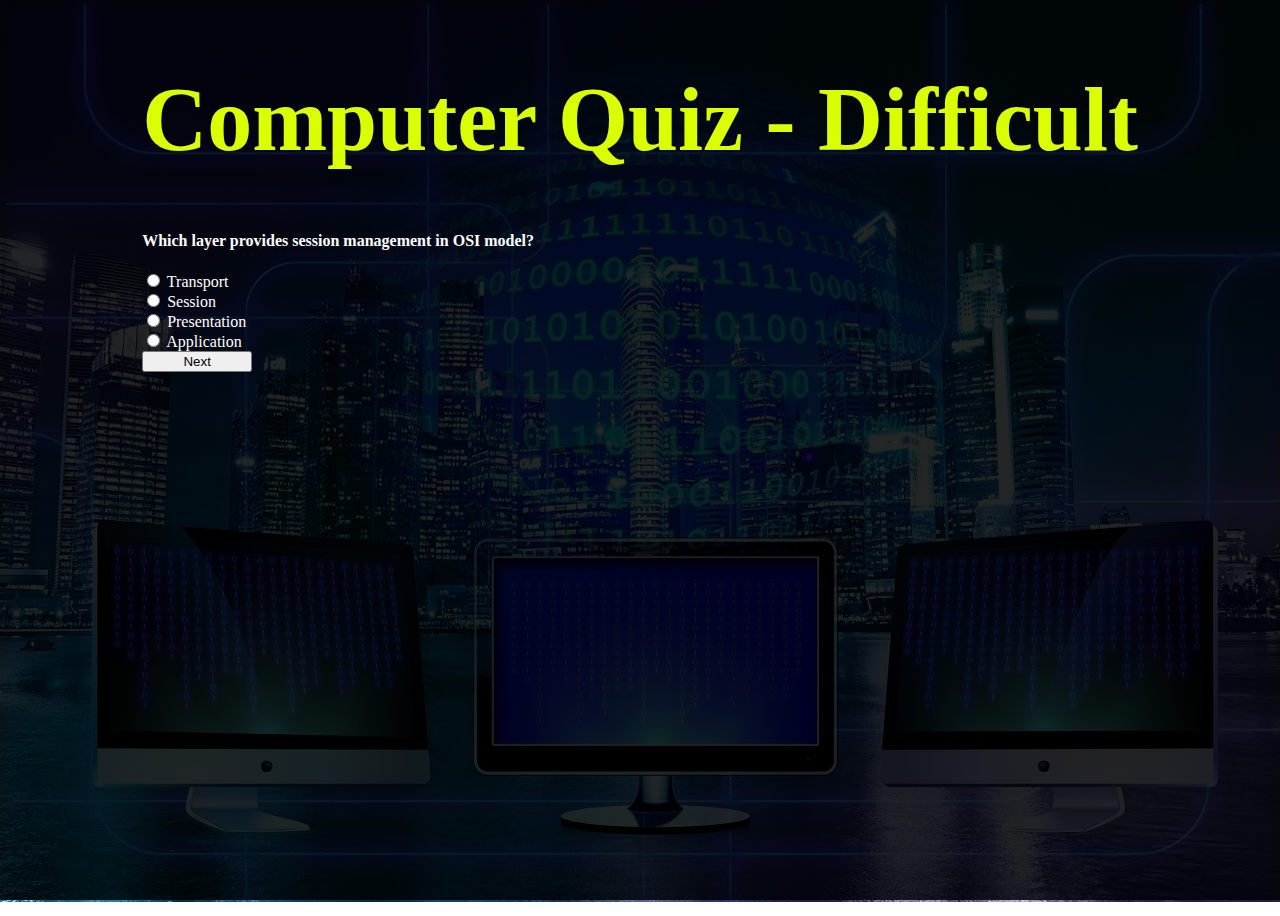
<file: html/cdifficult.html>
<!DOCTYPE html>
<html lang="en">

<head>
    <meta charset="UTF-8">
    <meta name="viewport" content="width=device-width, initial-scale=1.0">
    <title>Computer Quiz - Difficult</title>
    <link href="https://cdn.jsdelivr.net/npm/bootstrap@5.0.2/dist/css/bootstrap.min.css" rel="stylesheet"
        integrity="sha384-EVSTQN3/azprG1Anm3QDgpJLIm9Nao0Yz1ztcQTwFspd3yD65VohhpuuCOmLASjC" crossorigin="anonymous">
        <link rel="stylesheet" href="../css/cstyles.css">
    </head>

<body class="r">
    <div class="container my-5, re" id="quiz-container">
        <h1 class="res" >Computer Quiz - Difficult</h1>
        <div id="quiz" class="re" ></div>
        <div id="result" class="mt-4" style="color: aqua;"></div>
    </div>
    <script src="../javascript/cdifficult.js"></script>
</body>

</html>
</file>
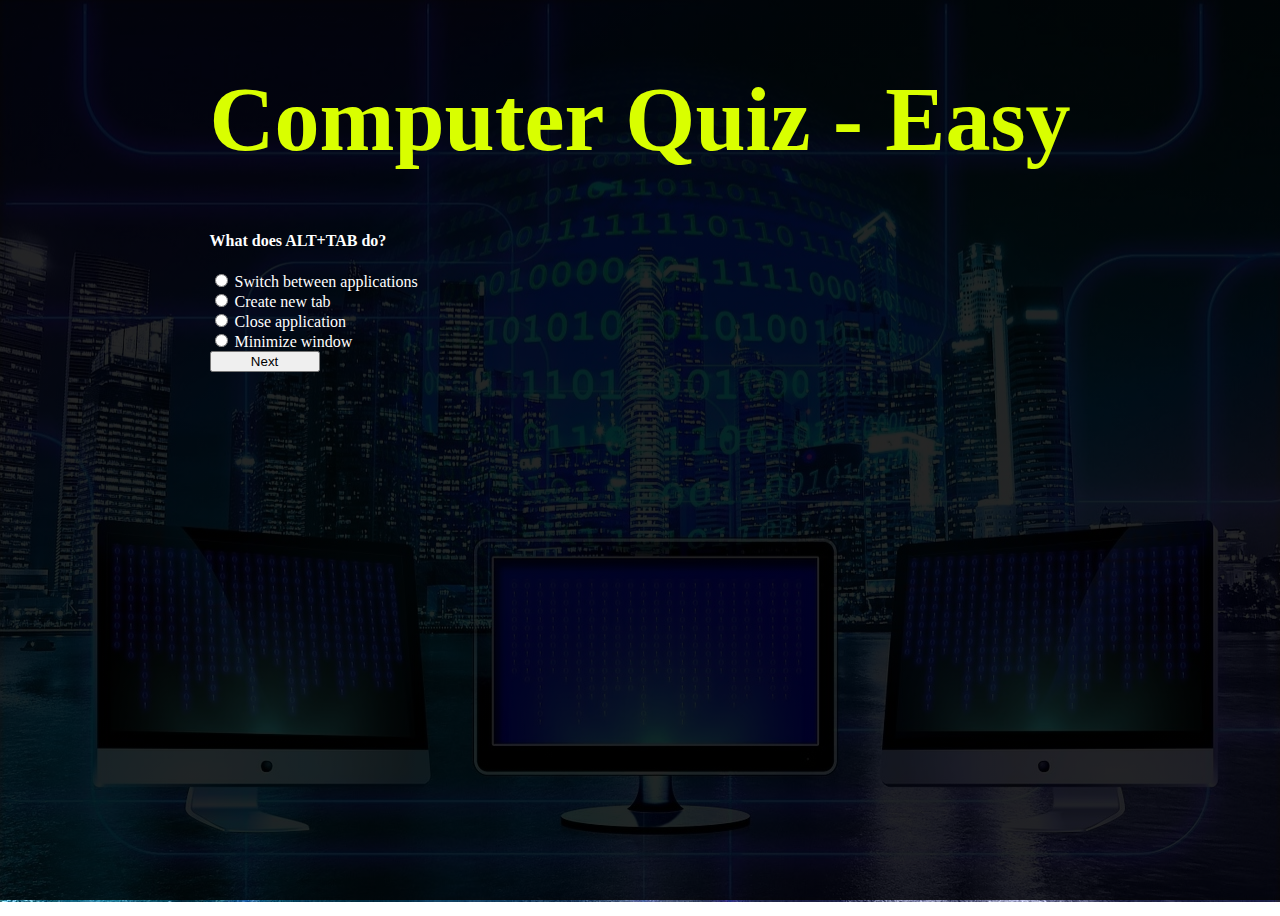
<file: html/ceasy.html>
<!DOCTYPE html>
<html lang="en">

<head>
    <meta charset="UTF-8">
    <meta name="viewport" content="width=device-width, initial-scale=1.0">
    <title>Computer Quiz - Easy</title>
    
    <link href="https://cdn.jsdelivr.net/npm/bootstrap@5.0.2/dist/css/bootstrap.min.css" rel="stylesheet"
        integrity="sha384-EVSTQN3/azprG1Anm3QDgpJLIm9Nao0Yz1ztcQTwFspd3yD65VohhpuuCOmLASjC" crossorigin="anonymous">
        <link rel="stylesheet" href="../css/cstyles.css">
    </head>

<body class="r">
    <div class="container my-5 " id="quiz-container">
        <h1 class="res" >Computer Quiz - Easy</h1>
        <div id="quiz" class="re"></div>
        <div id="result" class="mt-4" style="color: aqua;" ></div>
    </div>
    <script src="../javascript/ceasy.js"></script>
</body>

</html>
</file>
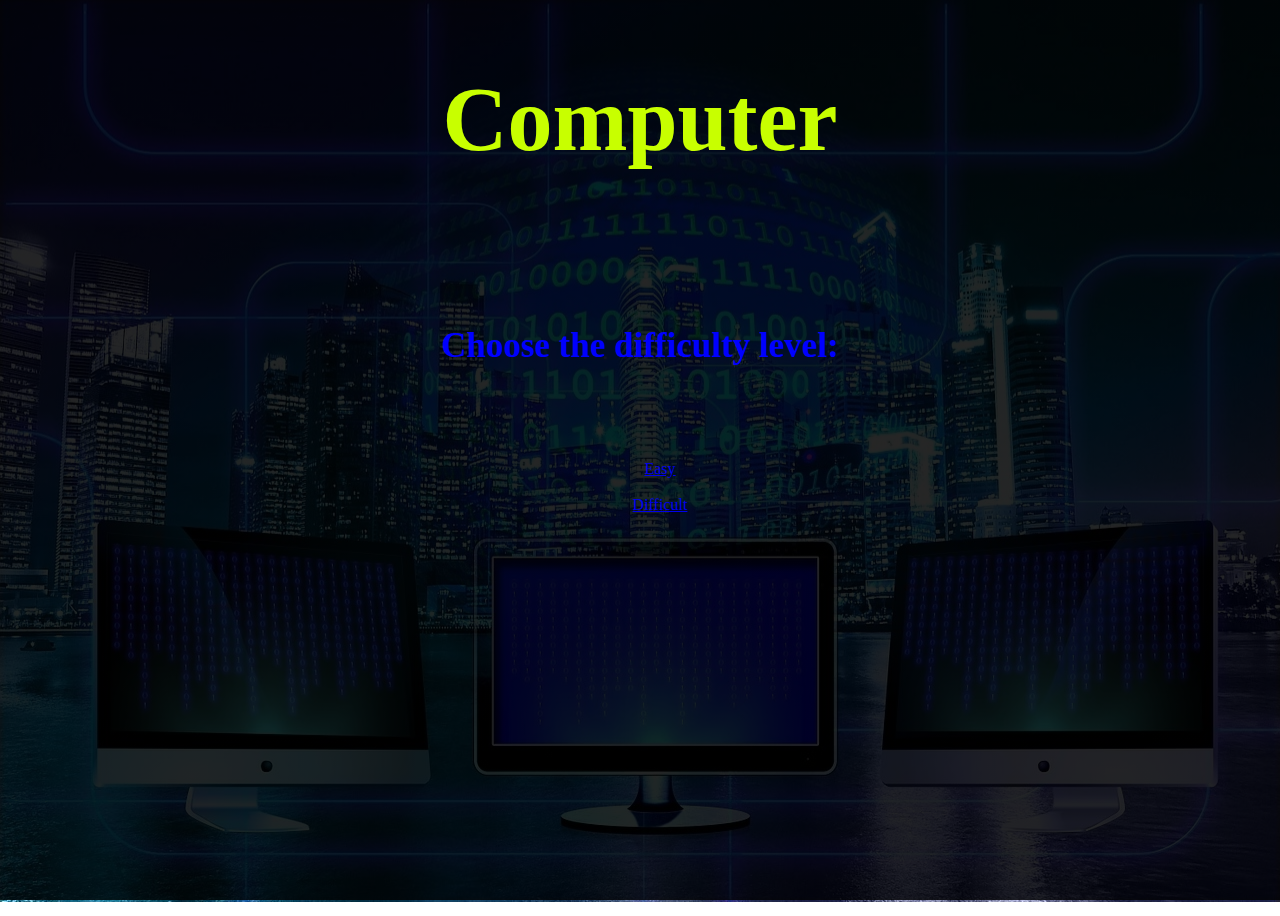
<file: html/computer.html>
<!DOCTYPE html>
<html lang="en">

<head>
    <meta charset="UTF-8">
    <meta name="viewport" content="width=device-width, initial-scale=1.0">
    <title>Computer Quiz</title>
    <link href="https://cdn.jsdelivr.net/npm/bootstrap@5.0.2/dist/css/bootstrap.min.css" rel="stylesheet"
        integrity="sha384-EVSTQN3/azprG1Anm3QDgpJLIm9Nao0Yz1ztcQTwFspd3yD65VohhpuuCOmLASjC" crossorigin="anonymous">
        <link rel="stylesheet" href="../css/cstyles.css">
    
</head>

<body class="r">
    <div class="container my-5">
        <h1 style="color: rgb(200, 255, 0);">Computer</h1>
        <br><br>
        <h5 style="color: blue;">Choose the difficulty level:</h5>
        <ul>
            <br><br>

            <li><a href="ceasy.html" class="btn btn-outline-success ">Easy</a></li><br>

            <li><a href="cdifficult.html" class="btn btn-outline-danger">Difficult</a></li>
        </ul>
    </div>
</body>

</html>
</file>
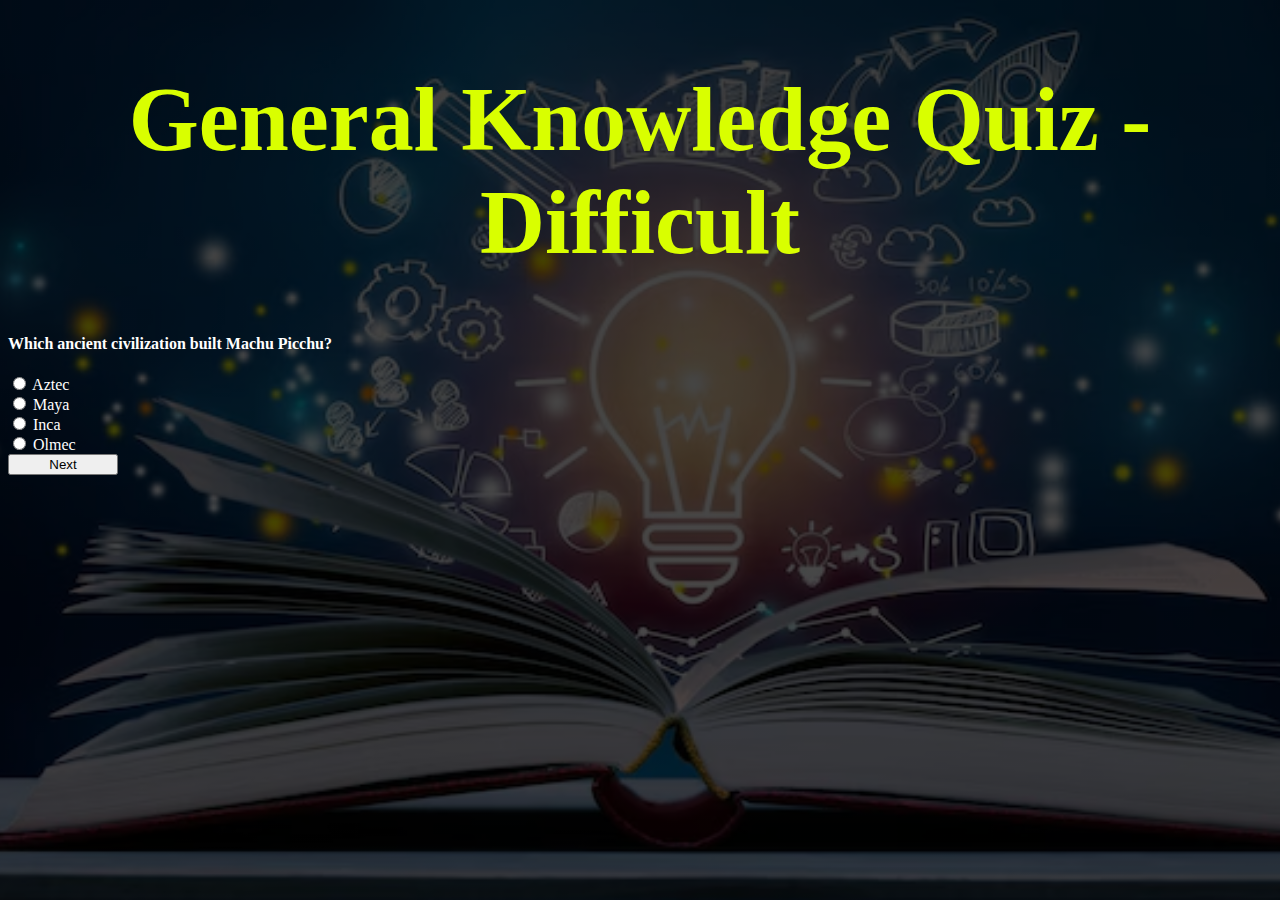
<file: html/gdifficult.html>
<!DOCTYPE html>
<html lang="en">

<head>
    <meta charset="UTF-8">
    <meta name="viewport" content="width=device-width, initial-scale=1.0">
    <title>General Knowledge Quiz - Difficult</title>
    <link href="https://cdn.jsdelivr.net/npm/bootstrap@5.0.2/dist/css/bootstrap.min.css" rel="stylesheet"
        integrity="sha384-EVSTQN3/azprG1Anm3QDgpJLIm9Nao0Yz1ztcQTwFspd3yD65VohhpuuCOmLASjC" crossorigin="anonymous">
        <link rel="stylesheet" href="../css/gstyles.css">
    </head>

<body class="r">
    <div class="container my-5, re" id="quiz-container">
        <h1 class="res" >General Knowledge Quiz - Difficult</h1>
        <div id="quiz" class="re" ></div>
        <div id="result" class="mt-4" style="color: aqua;"></div>
    </div>
    <script src="../javascript/gdifficult.js"></script>
</body>

</html>
</file>
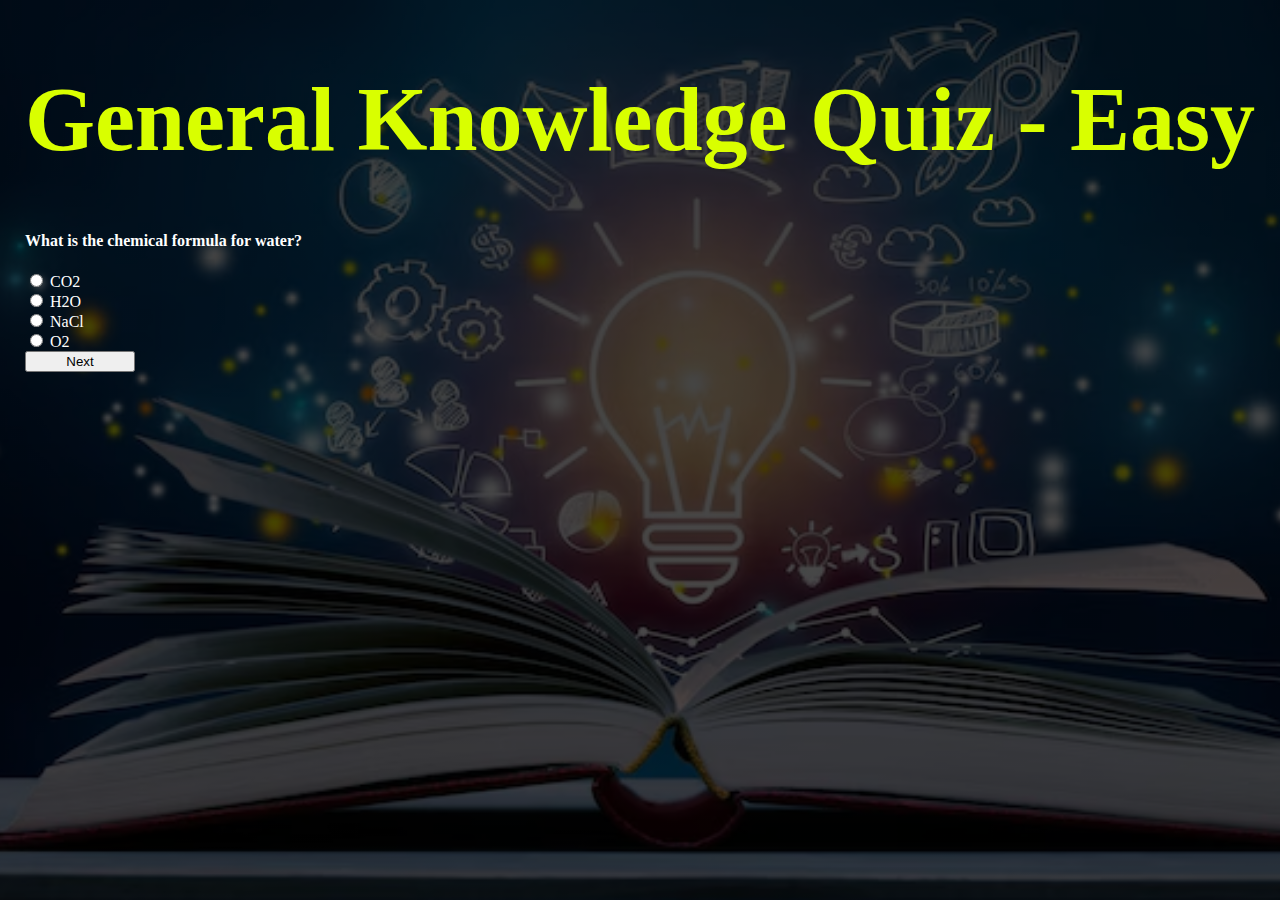
<file: html/geasy.html>
<!DOCTYPE html>
<html lang="en">

<head>
    <meta charset="UTF-8">
    <meta name="viewport" content="width=device-width, initial-scale=1.0">
    <title>General Knowledge Quiz - Easy</title>
    <link href="https://cdn.jsdelivr.net/npm/bootstrap@5.0.2/dist/css/bootstrap.min.css" rel="stylesheet"
        integrity="sha384-EVSTQN3/azprG1Anm3QDgpJLIm9Nao0Yz1ztcQTwFspd3yD65VohhpuuCOmLASjC" crossorigin="anonymous">
        <link rel="stylesheet" href="../css/gstyles.css">
    </head>

<body class="r">
    <div class="container my-5 " id="quiz-container">
        <h1 class="res" >General Knowledge Quiz - Easy</h1>
        <div id="quiz" class="re"></div>
        <div id="result" class="mt-4" style="color: aqua;" ></div>
    </div>
    <script src="../javascript/geasy.js"></script>
</body>

</html>
</file>
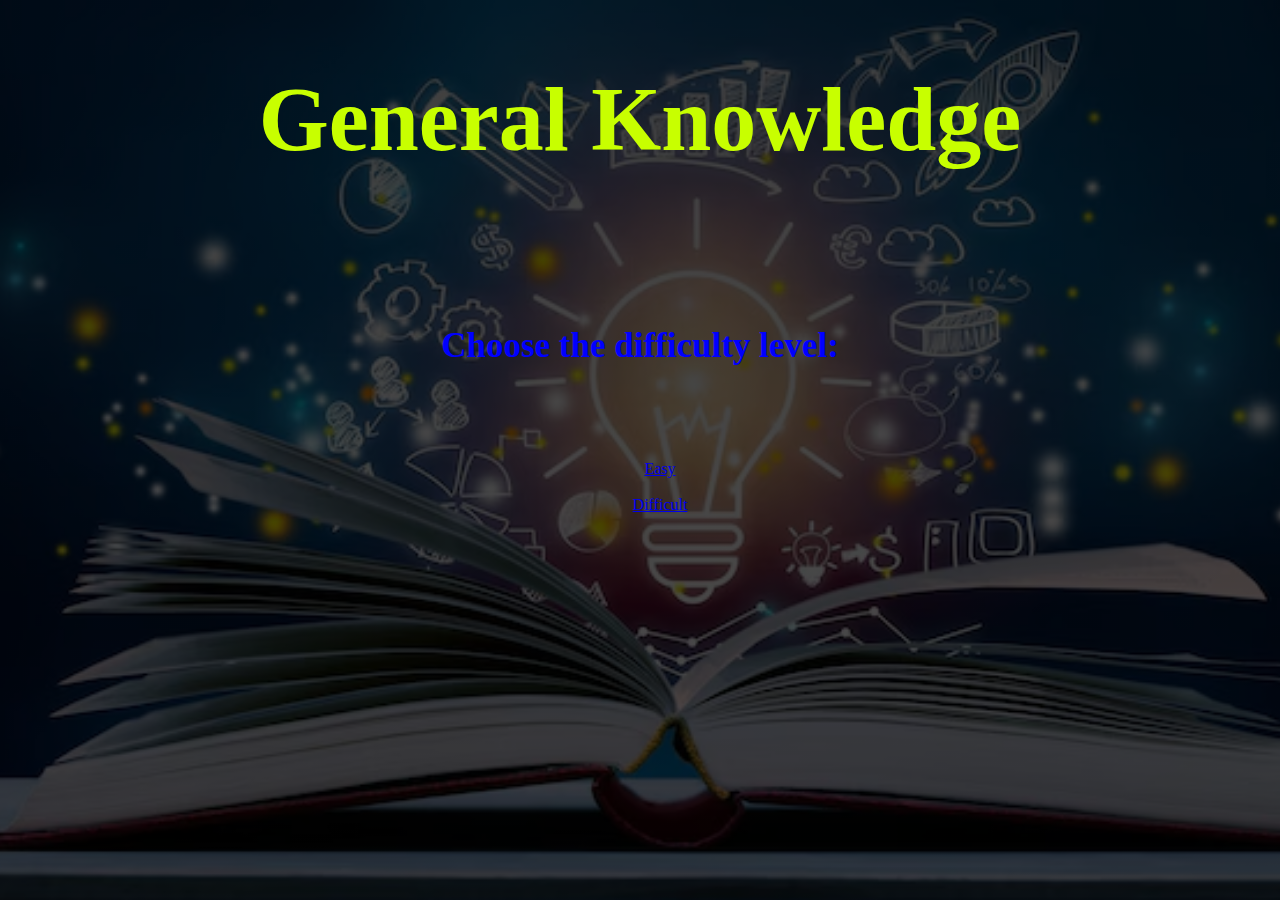
<file: html/gk.html>
<!DOCTYPE html>
<html lang="en">

<head>
    <meta charset="UTF-8">
    <meta name="viewport" content="width=device-width, initial-scale=1.0">
    <title>General Knowledge Quiz</title>
    <link href="https://cdn.jsdelivr.net/npm/bootstrap@5.0.2/dist/css/bootstrap.min.css" rel="stylesheet"
        integrity="sha384-EVSTQN3/azprG1Anm3QDgpJLIm9Nao0Yz1ztcQTwFspd3yD65VohhpuuCOmLASjC" crossorigin="anonymous">
        <link rel="stylesheet" href="../css/gstyles.css">
    
</head>

<body class="r">
    <div class="container my-5">
        <h1 style="color: rgb(200, 255, 0);">General Knowledge</h1>
        <br><br>
        <h5 style="color: blue;">Choose the difficulty level:</h5>
        <ul>
            <br><br>

            <li><a href="geasy.html" class="btn btn-outline-success ">Easy</a></li><br>

            <li><a href="gdifficult.html" class="btn btn-outline-danger">Difficult</a></li>
        </ul>
    </div>
</body>

</html>
</file>
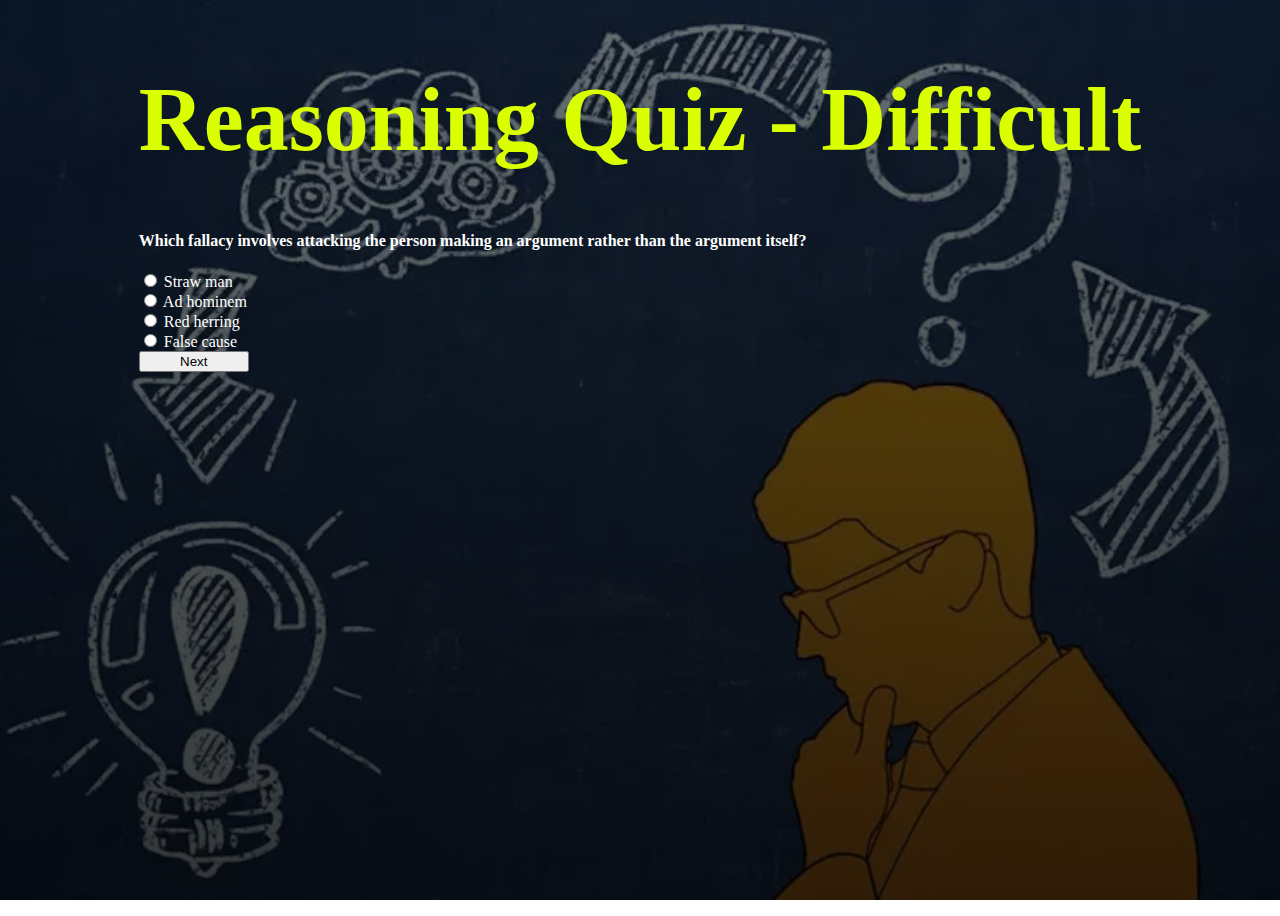
<file: html/rdifficult.html>
<!DOCTYPE html>
<html lang="en">

<head>
    <meta charset="UTF-8">
    <meta name="viewport" content="width=device-width, initial-scale=1.0">
    <title>Reasoning Quiz - Difficult</title>
    <link href="https://cdn.jsdelivr.net/npm/bootstrap@5.0.2/dist/css/bootstrap.min.css" rel="stylesheet"
        integrity="sha384-EVSTQN3/azprG1Anm3QDgpJLIm9Nao0Yz1ztcQTwFspd3yD65VohhpuuCOmLASjC" crossorigin="anonymous">
        <link rel="stylesheet" href="../css/rstyles.css">
    </head>

<body class="r">
    <div class="container my-5, re" id="quiz-container">
        <h1 class="res" >Reasoning Quiz - Difficult</h1>
        <div id="quiz" class="re" ></div>
        <div id="result" class="mt-4" style="color: aqua;"></div>
    </div>
    <script src="../javascript/rdifficult.js"></script>
</body>

</html>
</file>
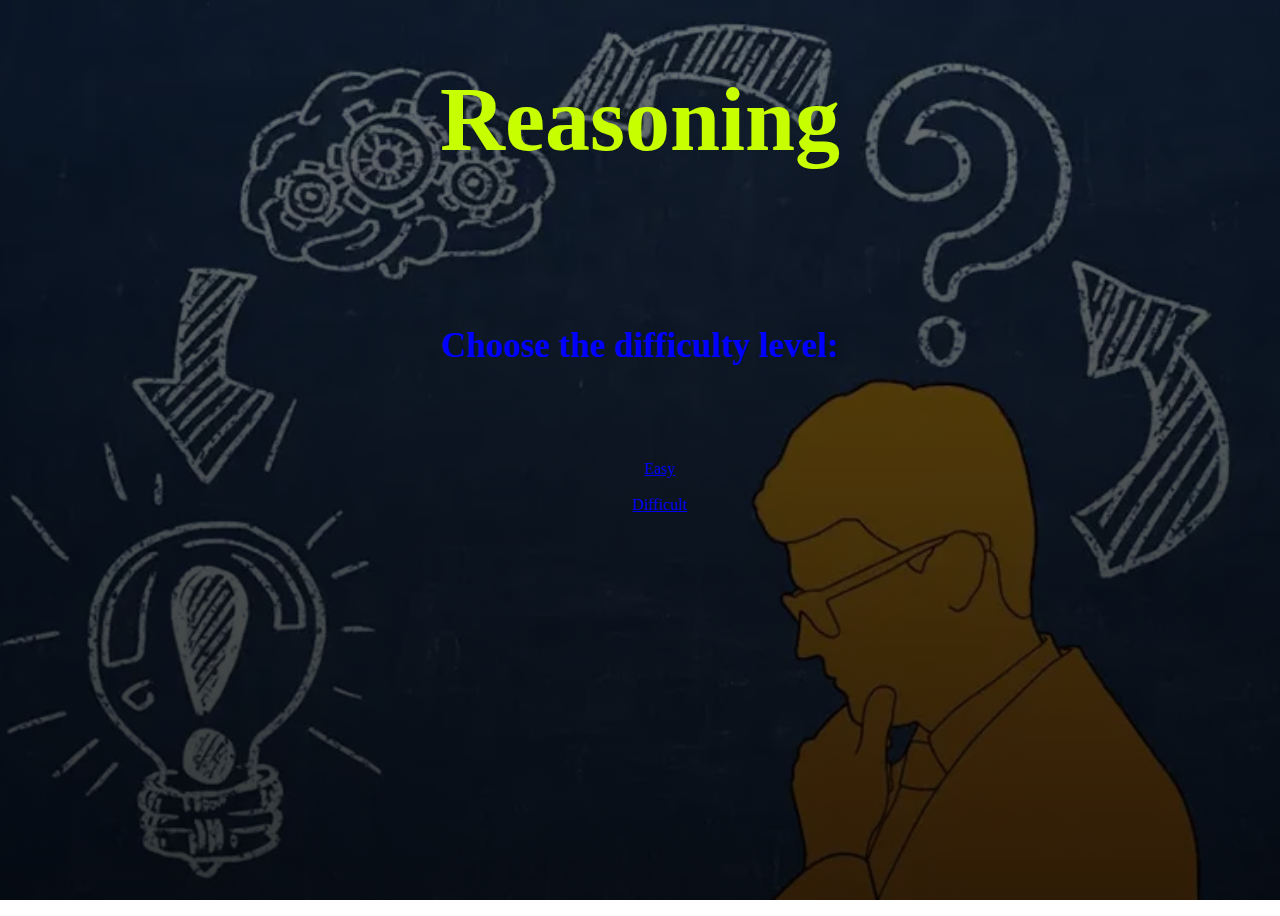
<file: html/reasoning.html>
<!DOCTYPE html>
<html lang="en">

<head>
    <meta charset="UTF-8">
    <meta name="viewport" content="width=device-width, initial-scale=1.0">
    <title>Reasoning Quiz</title>
    <link href="https://cdn.jsdelivr.net/npm/bootstrap@5.0.2/dist/css/bootstrap.min.css" rel="stylesheet"
        integrity="sha384-EVSTQN3/azprG1Anm3QDgpJLIm9Nao0Yz1ztcQTwFspd3yD65VohhpuuCOmLASjC" crossorigin="anonymous">
        <link rel="stylesheet" href="../css/rstyles.css">
    
</head>

<body class="r">
    <div class="container my-5">
        <h1 style="color: rgb(200, 255, 0);">Reasoning</h1>
        <br><br>
        <h5 style="color: blue;">Choose the difficulty level:</h5>
        <ul>
            <br><br>

            <li><a href="reasy.html" class="btn btn-outline-success ">Easy</a></li><br>

            <li><a href="rdifficult.html" class="btn btn-outline-danger">Difficult</a></li>
        </ul>
    </div>
</body>

</html>
</file>
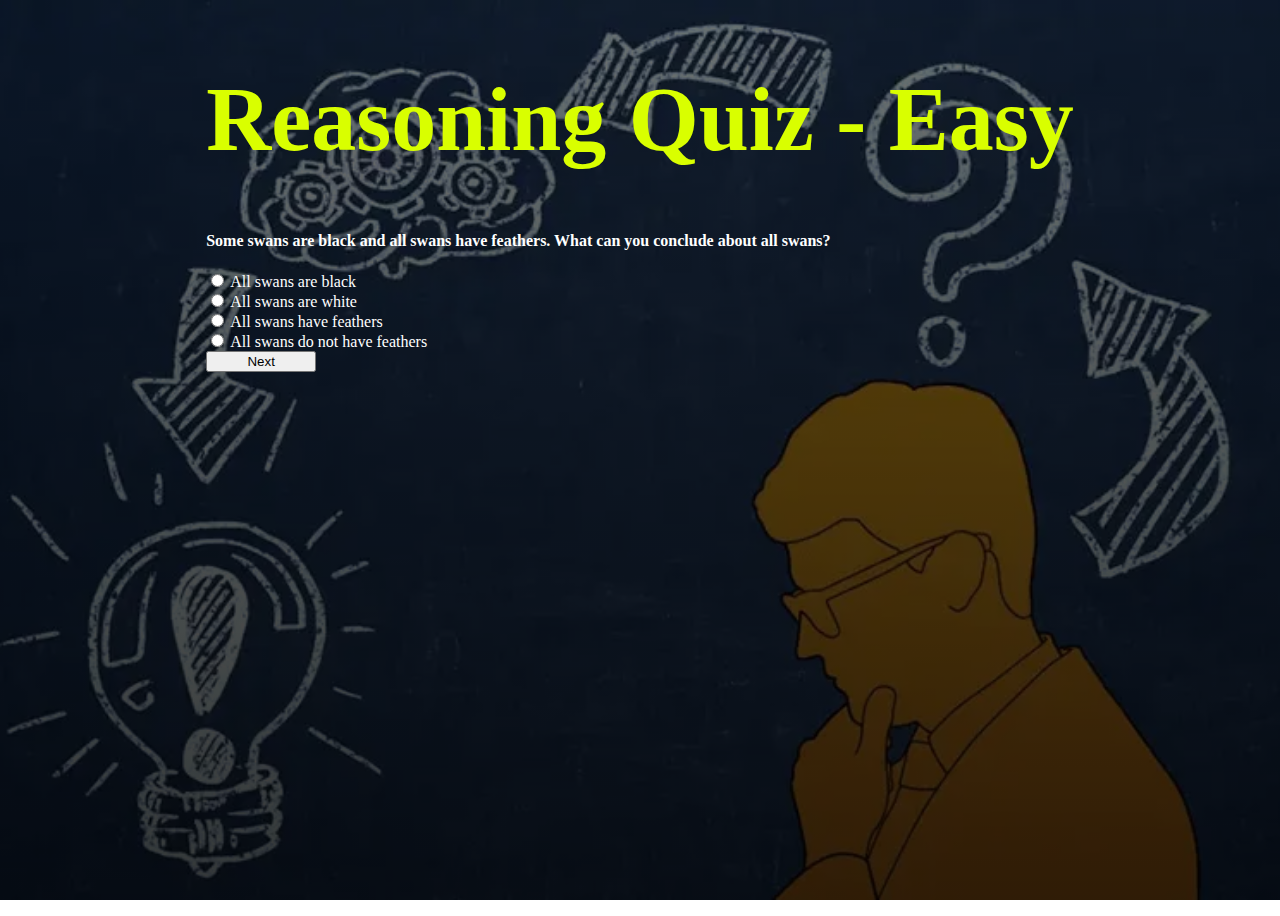
<file: html/reasy.html>
<!DOCTYPE html>
<html lang="en">

<head>
    <meta charset="UTF-8">
    <meta name="viewport" content="width=device-width, initial-scale=1.0">
    <title>Reasoning Quiz - Easy</title>
    <link href="https://cdn.jsdelivr.net/npm/bootstrap@5.0.2/dist/css/bootstrap.min.css" rel="stylesheet"
        integrity="sha384-EVSTQN3/azprG1Anm3QDgpJLIm9Nao0Yz1ztcQTwFspd3yD65VohhpuuCOmLASjC" crossorigin="anonymous">
        <link rel="stylesheet" href="../css/rstyles.css">
    </head>

<body class="r">
    <div class="container my-5 " id="quiz-container">
        <h1 class="res" >Reasoning Quiz - Easy</h1>
        <div id="quiz" class="re"></div>
        <div id="result" class="mt-4" style="color: aqua;" ></div>
    </div>
    <script src="../javascript/reasy.js"></script>
</body>

</html>
</file>
<file: css/cstyles.css>
.r {
    background: linear-gradient(rgba(0, 0, 0, 0.85), rgba(0, 0, 0, 0.85)), url(../img/2nd.jpg);
    background-repeat: no-repeat;
    background-position: center;
    background-size: cover;
    height: 100vh;
    display: flex;
    text-align: center;
    justify-content: center;
    background-attachment: fixed;
}

.btn {
    width: 110px; 
    height: 45 px;
}

h1 {
    font-size: 90px;
}

h5 {
    font-size: 35px;
}
ul{
    list-style-type: none;
}
.re{
    color: rgb(255, 255, 255);
    text-align: left;
}
.res{
    color: rgb(217, 255, 0);
    text-align: center;
}
</file>
<file: css/gstyles.css>
.r {
    background: linear-gradient(rgba(0, 0, 0, 0.75), rgba(0, 0, 0, 0.7)), url(../img/3rd.png);
    background-repeat: no-repeat;
    background-position: center;
    background-size: cover;
    height: 100vh;
    display: flex;
    text-align: center;
    justify-content: center;
    background-attachment: fixed;
}

.btn {
    width: 110px; 
    height: 45 px;
}

h1 {
    font-size: 90px;
}

h5 {
    font-size: 35px;
}
ul{
    list-style-type: none;
}
.re{
    color: rgb(255, 255, 255);
    text-align: left;
}
.res{
    color: rgb(217, 255, 0);
    text-align: center;
}
</file>
<file: css/rstyles.css>
.r {
    background: linear-gradient(rgba(0, 0, 0, 0.55), rgba(0, 0, 0, 0.78)), url(../img/1st.png);
    background-repeat: no-repeat;
    background-position: center;
    background-size: cover;
    height: 100vh;
    display: flex;
    text-align: center;
    justify-content: center;
    background-attachment: fixed;
}

.btn {
    width: 110px; 
    height: 45 px;
}

h1 {
    font-size: 90px;
}

h5 {
    font-size: 35px;
}
ul{
    list-style-type: none;
}
.re{
    color: rgb(255, 255, 255);
    text-align: left;
}
.res{
    color: rgb(217, 255, 0);
    text-align: center;
}
</file>
